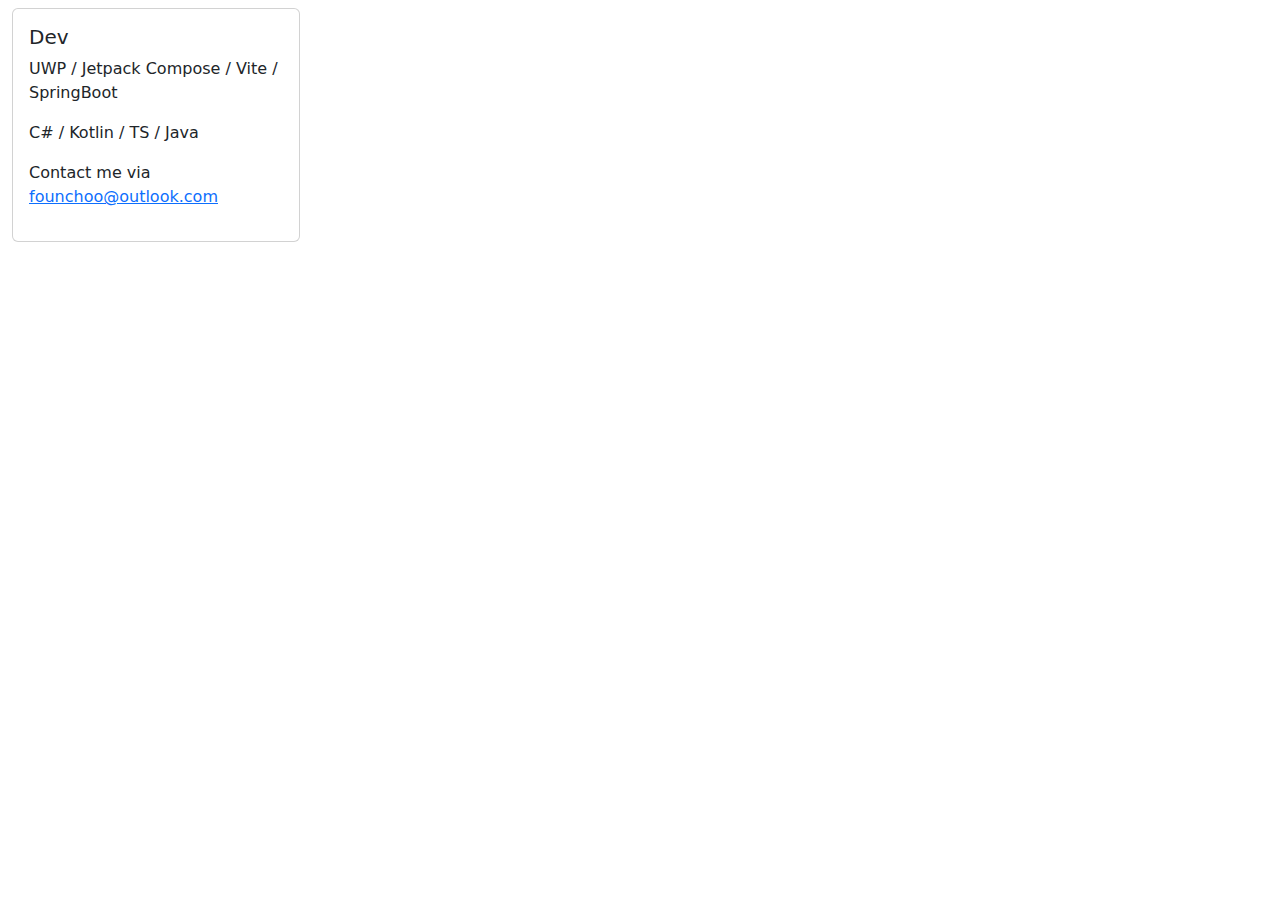
<file: about_me.html>
<!DOCTYPE html>
<html lang="en">

	<head>
		<meta charset="utf-8" />
		<meta name="viewport" content="width=device-width, initial-scale=1, shrink-to-fit=no" />
		<meta name="description" content="" />
		<meta name="author" content="" />
		<!-- Core theme CSS (includes Bootstrap)-->
		<link href="css/styles.css" rel="stylesheet" />
	</head>

	<body>
		<div class="container-fluid mt-2">
			<div class="card" style="width: 18rem;">
				<div class="card-body">
					<h5 class="card-title">Dev</h5>
					<p class="card-text">UWP / Jetpack Compose / Vite / SpringBoot</p>
					<p class="card-text">C# / Kotlin / TS / Java</p>
					<p>Contact me via <a href="mailto:founchoo@outlook.com">founchoo@outlook.com</a></p>
				</div>
			</div>
		</div>
		<!-- Bootstrap core JS-->
		<script src="https://cdn.jsdelivr.net/npm/bootstrap@5.2.3/dist/js/bootstrap.bundle.min.js"></script>
	</body>

</html>
</file>
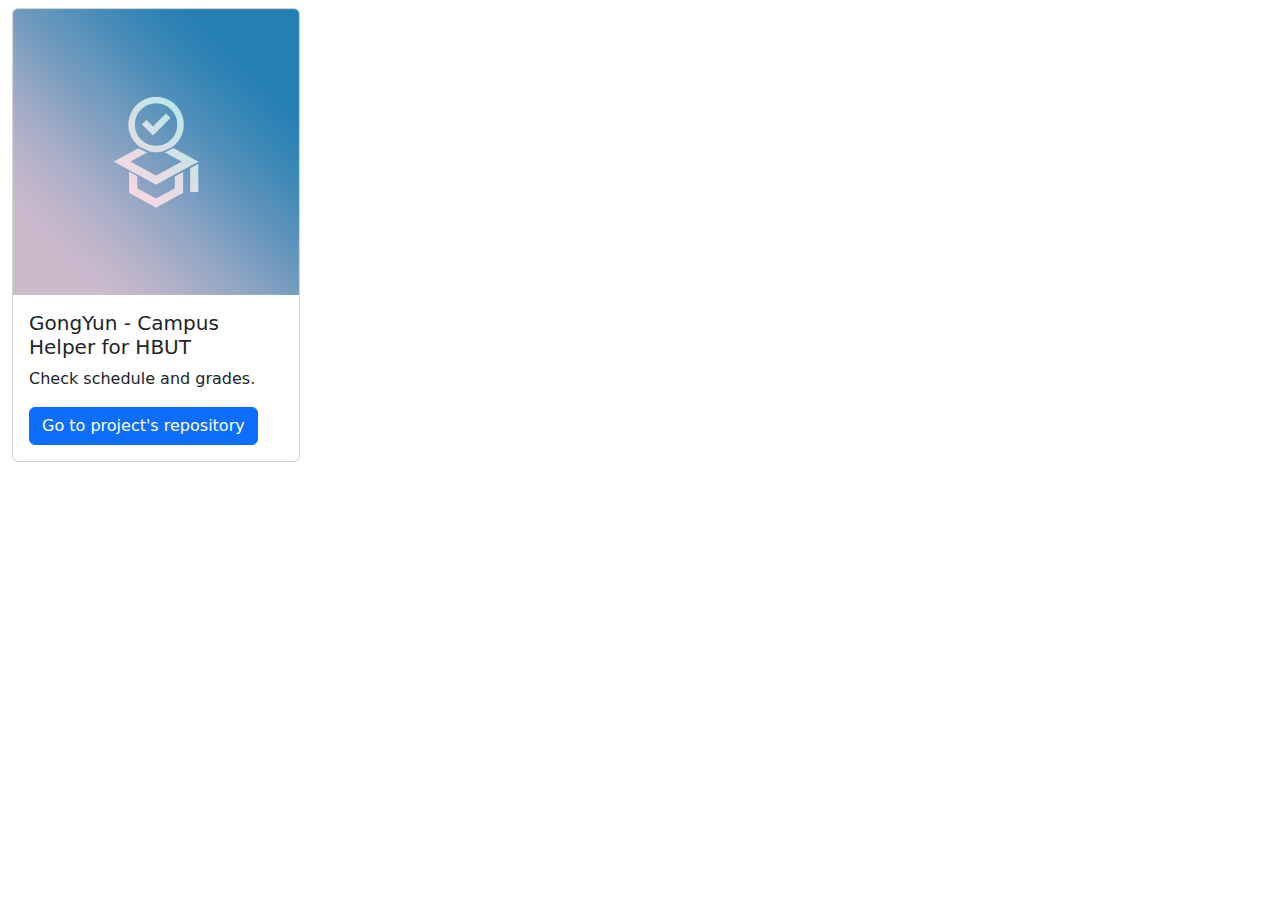
<file: my_app.html>
<!DOCTYPE html>
<html lang="en">

	<head>
		<meta charset="utf-8" />
		<meta name="viewport" content="width=device-width, initial-scale=1, shrink-to-fit=no" />
		<meta name="description" content="" />
		<meta name="author" content="" />
		<!-- Core theme CSS (includes Bootstrap)-->
		<link href="css/styles.css" rel="stylesheet" />
	</head>

	<body>
		<div class="container-fluid mt-2">
			<div class="card" style="width: 18rem;">
				<img src="assets/gong_yun.png"
					class="card-img-top" alt="...">
				<div class="card-body">
					<h5 class="card-title">GongYun - Campus Helper for HBUT</h5>
					<p class="card-text">Check schedule and grades.</p>
					<a href="https://github.com/founchoo/GongYun-for-Android" target="_blank" class="btn btn-primary">Go to project's repository</a>
				</div>
			</div>
		</div>
		<!-- Bootstrap core JS-->
		<script src="https://cdn.jsdelivr.net/npm/bootstrap@5.2.3/dist/js/bootstrap.bundle.min.js"></script>
	</body>

</html>
</file>
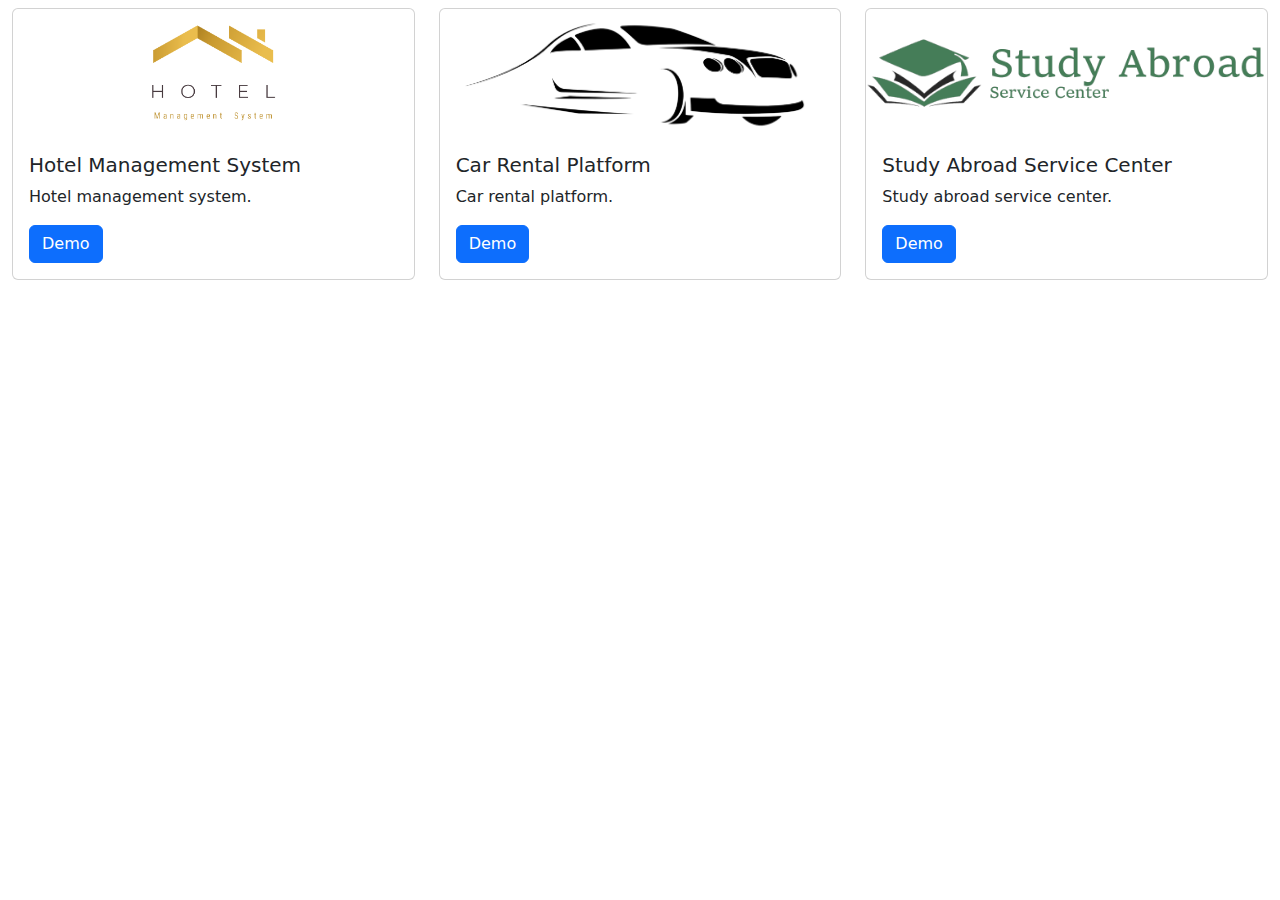
<file: my_project.html>
<!DOCTYPE html>
<html lang="en">

	<head>
		<meta charset="utf-8" />
		<meta name="viewport" content="width=device-width, initial-scale=1, shrink-to-fit=no" />
		<meta name="description" content="" />
		<meta name="author" content="" />
		<!-- Core theme CSS (includes Bootstrap)-->
		<link href="css/styles.css" rel="stylesheet" />
	</head>

	<body>
		<div class="container-fluid mt-2">
			<div class="row">
				<div class="col-4">
					<div class="card">
						<img src="assets/hms.png" class="card-img-top" alt="..." style="height: 10vw; width: auto; object-fit: scale-down;">
						<div class="card-body">
							<h5 class="card-title">Hotel Management System</h5>
							<p class="card-text">Hotel management system.</p>
							<a href="http://110.41.176.195:2335/" target="_blank" class="btn btn-primary">Demo</a>
						</div>
					</div>
				</div>
				<div class="col-4">
					<div class="card">
						<img src="assets/crp.png" class="card-img-top" alt="..." style="height: 10vw; width: auto; object-fit: scale-down;">
						<div class="card-body">
							<h5 class="card-title">Car Rental Platform</h5>
							<p class="card-text">Car rental platform.</p>
							<a href="http://110.41.176.195:2337/" target="_blank" class="btn btn-primary">Demo</a>
						</div>
					</div>
				</div>
				<div class="col-4">
					<div class="card">
						<img src="assets/sasc.png" class="card-img-top" alt="..." style="height: 10vw; width: auto; object-fit: scale-down;">
						<div class="card-body">
							<h5 class="card-title">Study Abroad Service Center</h5>
							<p class="card-text">Study abroad service center.</p>
							<a href="http://110.41.176.195:2334/" target="_blank" class="btn btn-primary">Demo</a>
						</div>
					</div>
				</div>
			</div>
		</div>
		<!-- Bootstrap core JS-->
		<script src="https://cdn.jsdelivr.net/npm/bootstrap@5.2.3/dist/js/bootstrap.bundle.min.js"></script>
	</body>

</html>
</file>
